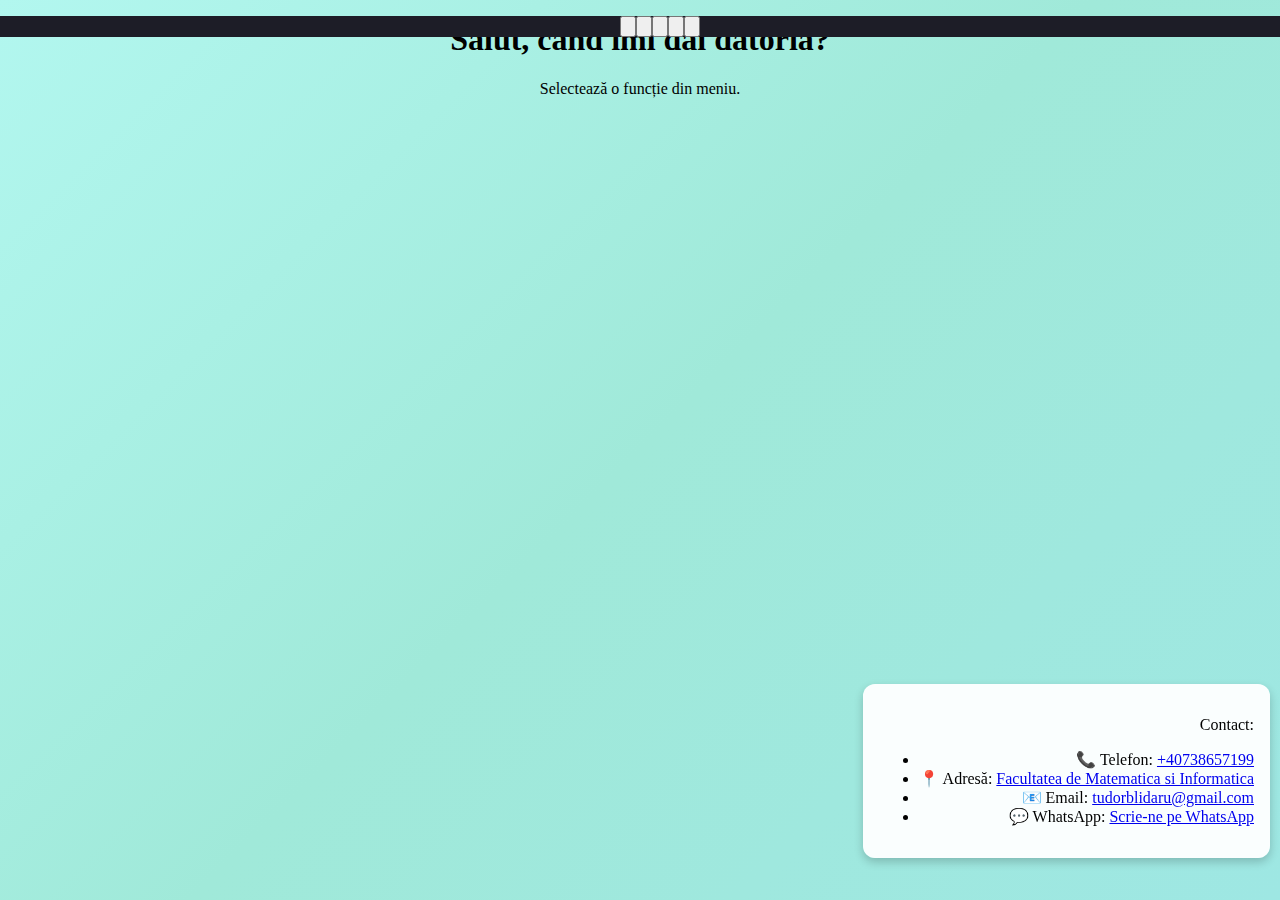
<file: Dashboard.html>
<!DOCTYPE html>
<html lang="ro">
<head>
  <link rel="icon" type="image/png" href="/mnt/data/A_flat,_ultra-minimalist_favicon_design_featuring_.png">
  <meta charset="UTF-8">
  <meta name="viewport" content="width=device-width, initial-scale=1.0">
  <title>Dashboard</title>
  <link rel="stylesheet" href="css/style.css">
  <link rel="preconnect" href="https://fonts.googleapis.com">
  <link rel="preconnect" href="https://fonts.gstatic.com" crossorigin>
  <link href="https://fonts.googleapis.com/css2?family=Bebas+Neue&display=swap" rel="stylesheet">
  <style>
    body {
      font-family: 'Indie Flower', cursive;
    }
    .menu {
      position: fixed;
      top: 0;
      left: 50%;
      transform: translateX(-50%);
      width: 100%;
      display: flex;
      justify-content: center;
      background: var(--bgColorMenu);
    }
    .content {
      text-align: center;
    }
  </style>
</head>
<body>
<menu class="menu">
  <button class="menu__item active" style="--bgColorItem: #ff8c00;" onclick="location.href='profil.html'">
    <svg class="icon" viewBox="0 0 24 24">
      <circle cx="12" cy="8" r="4"/>
      <path d="M4 20c0-4 4-6 8-6s8 2 8 6"/>
    </svg>
  </button>

  <button class="menu__item" style="--bgColorItem: #f54888;" onclick="location.href='adauga-datorii.html'">
    <svg class="icon" viewBox="0 0 24 24">
      <rect x="3" y="8" width="18" height="10" rx="2"/>
      <line x1="12" y1="3" x2="12" y2="14"/>
      <line x1="9" y1="8" x2="15" y2="8"/>
    </svg>
  </button>

  <button class="menu__item" style="--bgColorItem: #4343f5;" onclick="location.href='plata-datorii.html'">
    <svg class="icon" viewBox="0 0 24 24">
      <path d="M3 12h18v6H3z"/>
      <circle cx="12" cy="15" r="2"/>
      <path d="M3 12s0-6 3-6h12c3 0 3 6 3 6"/>
      <path d="M3 12s0 6 3 6h12c3 0 3-6 3-6"/>
    </svg>
  </button>

  <button class="menu__item" style="--bgColorItem: #e0b115;" onclick="location.href='prieteni.html'">
    <svg class="icon" viewBox="0 0 24 24">
      <circle cx="6" cy="8" r="3"/>
      <circle cx="18" cy="8" r="3"/>
      <path d="M4 18v-3a4 4 0 0 1 4-4h8a4 4 0 0 1 4 4v3"/>
    </svg>
  </button>

  <button class="menu__item" style="--bgColorItem:#65ddb7;" onclick="location.href='login.html'">
    <svg class="icon" viewBox="0 0 24 24">
      <path d="M10 2h8v20h-8"/>
      <path d="M15 12H3m4-4-4 4 4 4"/>
    </svg>
  </button>
  <div class="menu__border"></div>
</menu>

<div class="content">
  <h1>Salut, când îmi dai datoria?</h1>
  <p>Selectează o funcție din meniu.</p>
</div>

<script src="js/app.js" defer ></script>
</body>
<footer style="position: fixed; bottom: 10px; right: 10px; text-align: right;">
  <div class="contact-info">
    <p>Contact:</p>
    <ul>
      <li>📞 Telefon: <a href="tel:+40738657199x">+40738657199</a></li>
      <li>📍 Adresă: <a href=https://www.google.com/local/place/fid/0x40b1ff472f47f047:0x493984726f0235f9/photosphere?iu=https://streetviewpixels-pa.googleapis.com/v1/thumbnail?panoid%3D2S1LcRYb3k4aQuB-bz0_7Q%26cb_client%3Dsearch.gws-prod.gps%26yaw%3D120.647835%26pitch%3D0%26thumbfov%3D100%26w%3D0%26h%3D0&ik=CAISFjJTMUxjUlliM2s0YVF1Qi1iejBfN1E%3D&sa=X&ved=2ahUKEwidkbK1xfaLAxU8ExAIHbMLMeQQpx96BAhEEA4" target="_blank">Facultatea de Matematica si Informatica</a></li>
      <li>📧 Email: <a href="mailto:tudorblidaru@gmail.com">tudorblidaru@gmail.com</a></li>
      <li>💬 WhatsApp: <a href="https://wa.me/40738657199" target="_blank">Scrie-ne pe WhatsApp</a></li>
    </ul>
  </div>
</footer>

</html>
</file>
<file: css/style.css>
:root {
  --bgColorMenu: #1d1d27;
  --accentColor: #65ddb7;
  --gapLarge: 2rem;
  --gapMedium: 1rem;
  --gapSmall: 0.5rem;
  --paddingZone: 1rem;
  --boxRadius: 12px;
  --boxShadow: 0 4px 10px rgba(0, 0, 0, 0.2);
  --gradientBG: linear-gradient(135deg, #b2f7ef, #a0e9d9, #9ee7e3);
}

body {
  font-family: 'Indie Flower', cursive;
  margin: 0;
  padding: 0 var(--gapLarge);
  background: var(--gradientBG);
  background-attachment: fixed;
  background-size: cover;
}

header, main, footer {
  background-color: rgba(255, 255, 255, 0.95);
  padding: var(--paddingZone);
  margin-bottom: var(--gapLarge);
  border-radius: var(--boxRadius);
  box-shadow: var(--boxShadow);
  text-align: center;
}

main section {
  text-align: center;
}

.container-iframe {
  display: flex;
  flex-direction: column;
  align-items: center;
  gap: var(--gapMedium);
  margin-top: var(--gapMedium);
}

.taburi-iframe {
  margin-bottom: var(--gapSmall);
}

.taburi-iframe a {
  display: inline-block;
  margin: var(--gapSmall);
  padding: 0.5rem 1rem;
  background-color: var(--bgColorMenu);
  color: white;
  border-radius: var(--boxRadius);
  text-decoration: none;
  border: 1px solid transparent;
}

.taburi-iframe a:hover {
  background-color: var(--accentColor);
  border-color: #fff;
}

iframe {
  border-radius: var(--boxRadius);
  box-shadow: var(--boxShadow);
  max-width: 100%;
}
.hamburger-menu-container {
  display: flex;
  flex-direction: column;
  align-items: flex-start;
  margin-bottom: var(--gapMedium);
}

.hamburger-icon {
  width: 30px;
  height: 24px;
  position: relative;
  cursor: pointer;
  margin-bottom: 0.5rem;
}

.hamburger-icon .bar {
  height: 4px;
  width: 100%;
  background-color: var(--bgColorMenu);
  margin: 4px 0;
  border-radius: 4px;
  transition: 0.4s;
}

.nav-list {
  list-style: none;
  padding: 0;
  margin: 0;
  display: none;
  flex-direction: column;
  gap: var(--gapSmall);
}

.nav-list.show {
  display: flex;
}

.nav-list li a {
  text-decoration: none;
  color: white;
  background-color: var(--bgColorMenu);
  padding: 0.5rem 1rem;
  border-radius: var(--boxRadius);
  display: inline-block;
  transition: background-color 0.3s;
}

.nav-list li a:hover {
  background-color: var(--accentColor);
}
.nav-list {
  list-style: none;
  padding: 0;
  margin: 0;
  display: none;
  flex-direction: column;
  gap: var(--gapSmall);
  animation: fadeCascade 0.6s ease forwards;
  opacity: 0;
  transform: translateY(10px);
}

.nav-list.show {
  display: flex;
  opacity: 1;
  animation: fadeCascade 0.6s ease forwards;
}

.nav-list.show li {
  opacity: 0;
  transform: translateX(-20px);
  animation: fadeInLeft 0.4s ease forwards;
}

.nav-list.show li:nth-child(1) { animation-delay: 0.1s; }
.nav-list.show li:nth-child(2) { animation-delay: 0.2s; }
.nav-list.show li:nth-child(3) { animation-delay: 0.3s; }
.nav-list.show li:nth-child(4) { animation-delay: 0.4s; }
.nav-list.show li:nth-child(5) { animation-delay: 0.5s; }
.nav-list.show li:nth-child(6) { animation-delay: 0.6s; }

@keyframes fadeCascade {
  0% { opacity: 0; transform: translateY(10px); }
  100% { opacity: 1; transform: translateY(0); }
}

@keyframes fadeInLeft {
  0% { opacity: 0; transform: translateX(-20px); }
  100% { opacity: 1; transform: translateX(0); }
}

body.dark-mode {
  --bgColorMenu: #0f0f0f;
  --accentColor: #65ddb7;
  --gradientBG: linear-gradient(135deg, #111 0%, #1e1e1e 100%);
  background: var(--gradientBG);
  color: #f0f0f0;
}

body.dark-mode header,
body.dark-mode main,
body.dark-mode footer {
  background-color: rgba(20, 20, 20, 0.95);
  color: #f0f0f0;
}

body.dark-mode .nav-list li a {
  background-color: #222;
  color: #fff;
}

body.dark-mode .nav-list li a:hover {
  background-color: var(--accentColor);
  color: #000;
}

body,
header,
main,
footer {
  transition: background-color 0.4s, color 0.4s;
}
</file>
